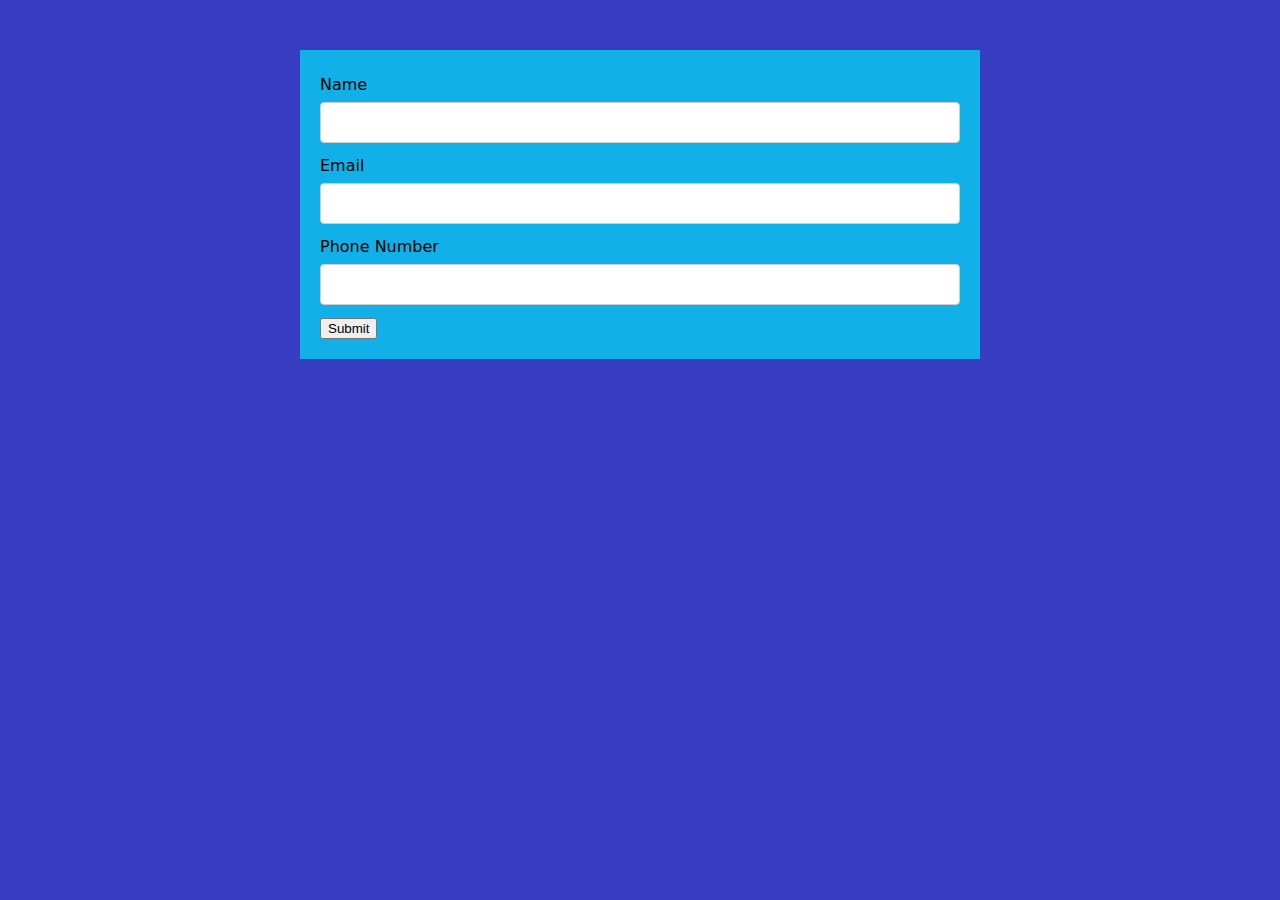
<file: DOM_form.html>
<!DOCTYPE html>
<html lang="en">
  <head>
    <meta charset="UTF-8" />
    <meta http-equiv="X-UA-Compatible" content="IE=edge" />
    <meta name="viewport" content="width=device-width, initial-scale=1.0" />
    <script>
      function submitFun() {
        let name = document.forms["form"]["fname"].value;
        let email = document.forms["form"]["fmail"].value;
        let phone = document.forms["form"]["fphone"].value;

        const nameVal = document.getElementById("name_span");
        const emailVal = document.getElementById("mail_span");
        const phoneVal = document.getElementById("phone_span");
        console.log(typeof phone);
        if (name == "") {
          nameVal.innerHTML = "Name is must";
        } else {
          nameVal.innerHTML = "";
        }
        if (email == "") {
          emailVal.innerHTML = "Email is MUST";
        } else {
          emailVal.innerHTML = "";
        }
        if (phone == "") {
          phoneVal.innerHTML = "Number is MUST";
        } else if (phone.length < 10) {
          phoneVal.innerHTML = "Phone number is less than 10 chars";
        } else if (phone.length > 10) {
          phoneVal.innerHTML = "Phone number is greater 10 chars";
        } else {
          phoneVal.innerHTML = "";
        }
      }
    </script>
    <style>
      body {
        margin: 0;
        padding: 0;
        background-color: #383cc1;
      }
      .form_container {
        background-color: #12b0e8;
        padding: 20px;
        width: 50%;
        margin: 50px auto;
        align-items: center;
        height: 50%;
      }
      .form_div {
        margin: 5px auto;
        text-align: left;
        justify-content: left;
      }
      input[type="text"],
      input[type="email"],
      input[type="number"] {
        width: 100%;
        padding: 12px 20px;
        margin: 8px 0;
        display: inline-block;
        border: 1px solid #ccc;
        border-radius: 4px;
        box-sizing: border-box;
        /* outline: 1px solid #120E43; */
      }

      label {
        font-family: system-ui, -apple-system, BlinkMacSystemFont, "Segoe UI",
          Roboto, Oxygen, Ubuntu, Cantarell, "Open Sans", "Helvetica Neue",
          sans-serif;
        font-weight: 500;
      }
      span {
        color: red;
        font-family: system-ui, -apple-system, BlinkMacSystemFont, "Segoe UI",
          Roboto, Oxygen, Ubuntu, Cantarell, "Open Sans", "Helvetica Neue",
          sans-serif;
        font-weight: 500;
      }
    </style>
    <title>DOM FORM</title>
  </head>
  <body>
    <div class="form_container">
      <form name="form" action="#" onsubmit="return false">
        <div class="form_div">
          <label for="#name">Name</label>
          <input type="text" name="fname" id="name" /><br />
          <span id="name_span"></span>
        </div>
        <div class="form_div">
          <label for="#email">Email</label>
          <input type="email" name="fmail" id="email" /><br />
          <span id="mail_span"></span>
        </div>
        <div class="form_div">
          <label for="#phone">Phone Number</label>
          <input type="text" name="fphone" id="phone" /><br />
          <span id="phone_span"></span>
        </div>
        <button type="submit" onclick="submitFun()">Submit</button>
      </form>
    </div>
  </body>
</html>
</file>
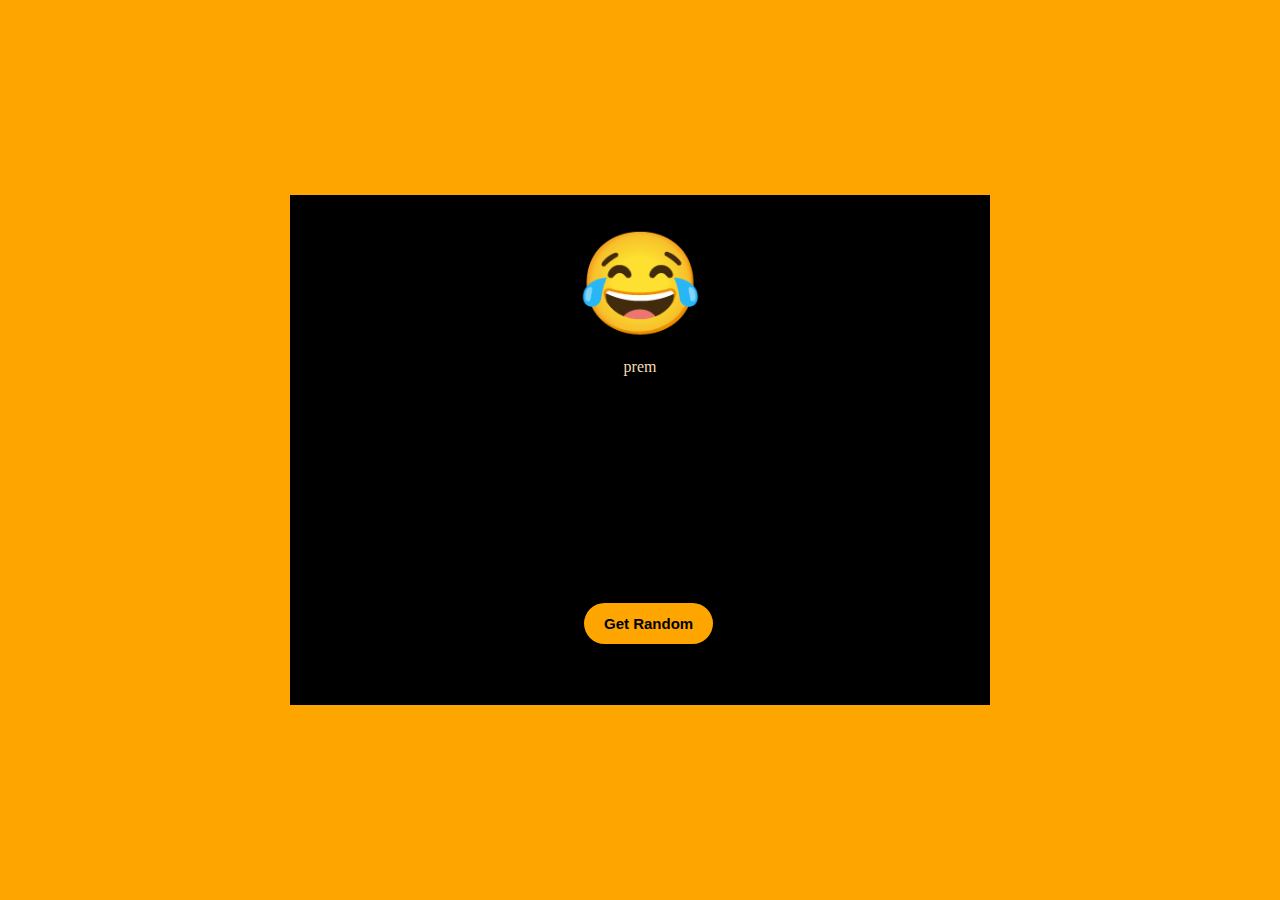
<file: joke.html>
<!DOCTYPE html>
<html lang="en">
  <head>
    <meta charset="UTF-8" />
    <meta http-equiv="X-UA-Compatible" content="IE=edge" />
    <meta name="viewport" content="width=device-width, initial-scale=1.0" />
    <script src="./Script/jokeScript.js"></script>
    <title>Joke App with Api</title>
    <style>
      body {
        margin: 0;
        padding: 0;
      }
      section {
        background-color: orange;
        height: 100vh;
        justify-content: center;
        align-items: center;
      }
      .joke_box {
        background-color: black;
        position: absolute;
        transform: translate(-50%, -50%);
        top: 50%;
        left: 50%;
        color: wheat;
        height: 50%;
        width: 50%;
        padding: 30px;
        text-align: center;
        justify-content: left;
      }
      .emoji {
        font-size: 100px;
        text-align: center;
      }
      #button {
        background-color: orange;
        padding: 12px 20px;
        border: none;
        outline: none;
        border-radius: 50px;
        font-size: 15px;
        font-weight: bold;
        position: fixed;
        top: 80%;
        left: 42%;
      }
    </style>
  </head>
  <body>
    <section>
      <div class="joke_box">
        <span class="emoji">😂</span>
        <p id="joke">prem</p>
        <button id="button">Get Random</button>
      </div>
    </section>
  </body>
</html>
</file>
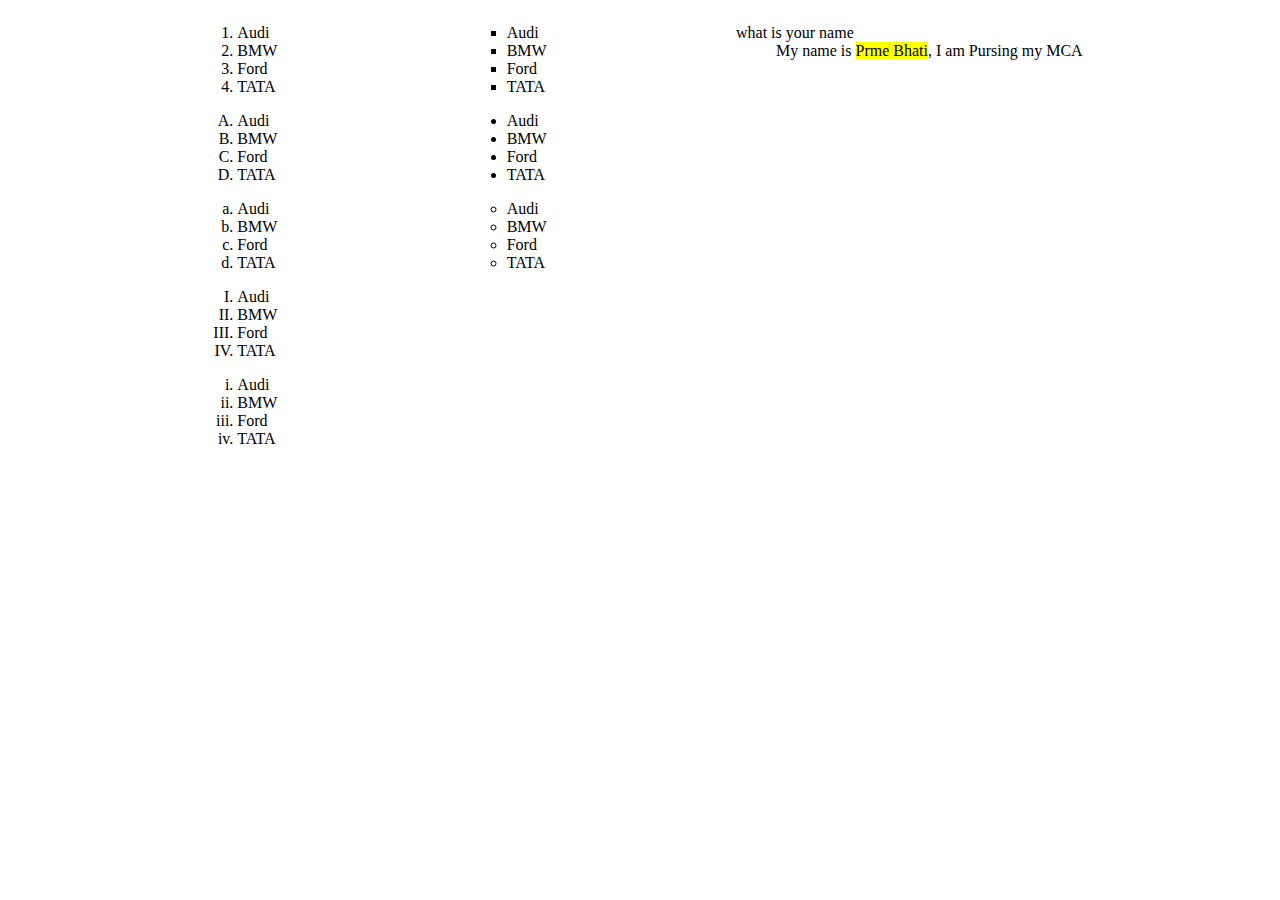
<file: list_pratice.html>
<!DOCTYPE html>
<html lang="en">
  <head>
    <meta charset="UTF-8" />
    <meta http-equiv="X-UA-Compatible" content="IE=edge" />
    <meta name="viewport" content="width=device-width, initial-scale=1.0" />
    <title>List Pratice</title>
    <style>
      .container {
        display: flex;
        justify-content: space-evenly;
      }
    </style>
  </head>
  <body>
    <div class="container">
      <div class="ordered">
        <ol>
          <li>Audi</li>
          <li>BMW</li>
          <li>Ford</li>
          <li>TATA</li>
        </ol>

        <ol type="A">
          <li>Audi</li>
          <li>BMW</li>
          <li>Ford</li>
          <li>TATA</li>
        </ol>

        <ol type="a">
          <li>Audi</li>
          <li>BMW</li>
          <li>Ford</li>
          <li>TATA</li>
        </ol>

        <ol type="I">
          <li>Audi</li>
          <li>BMW</li>
          <li>Ford</li>
          <li>TATA</li>
        </ol>

        <ol type="i">
          <li>Audi</li>
          <li>BMW</li>
          <li>Ford</li>
          <li>TATA</li>
        </ol>
      </div>
      <div class="unordered">
        <ul type="square">
          <li>Audi</li>
          <li>BMW</li>
          <li>Ford</li>
          <li>TATA</li>
        </ul>
        <ul type="disc">
          <li>Audi</li>
          <li>BMW</li>
          <li>Ford</li>
          <li>TATA</li>
        </ul>
        <ul type="circle">
          <li>Audi</li>
          <li>BMW</li>
          <li>Ford</li>
          <li>TATA</li>
        </ul>
      </div>
      <div class="dldtList">
        <dl>
          <dt>what is your name</dt>
          <dd>My name is <mark>Prme Bhati</mark>, I am Pursing my MCA</dd>
        </dl>
      </div>
    </div>
  </body>
</html>
</file>
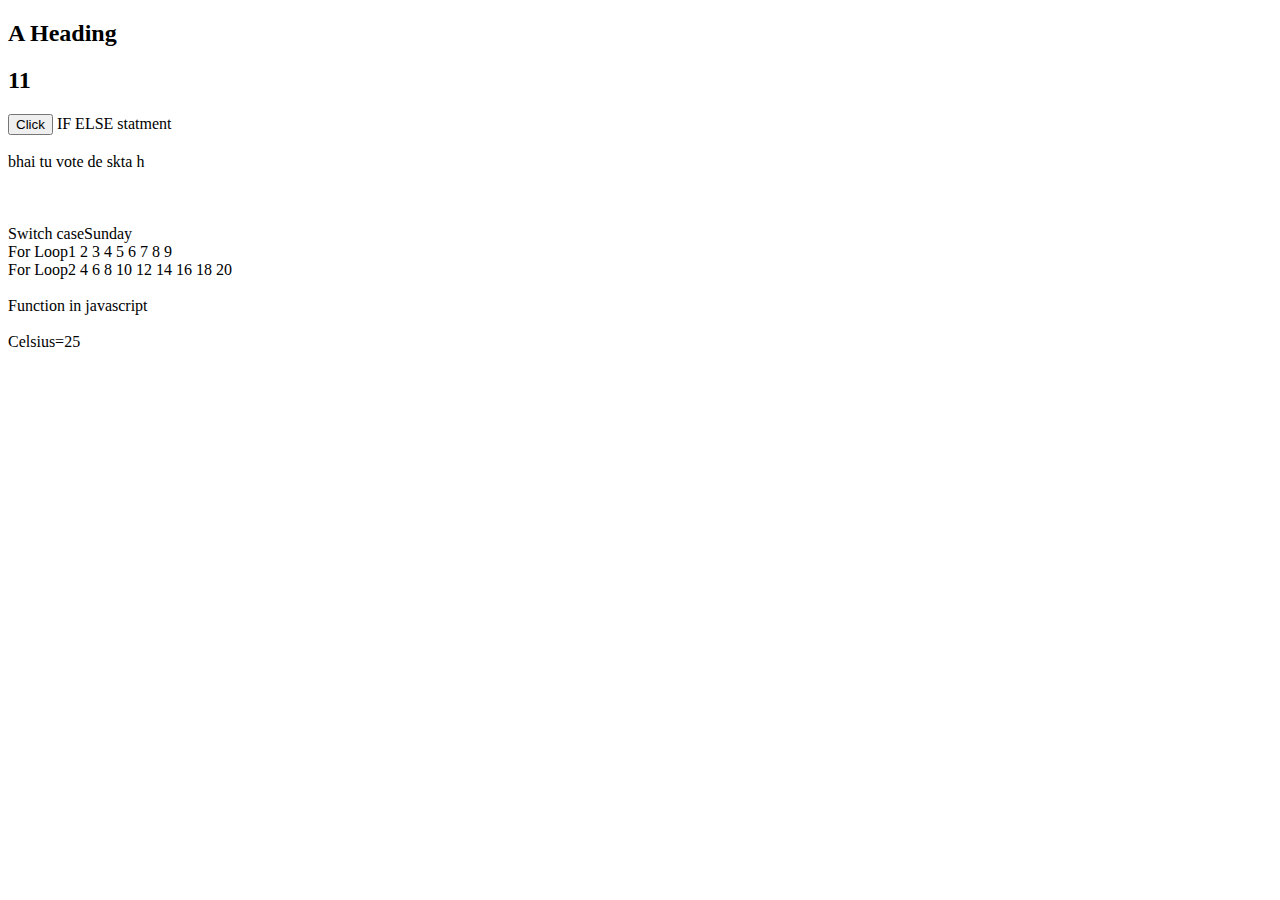
<file: Script/script.html>
<!DOCTYPE html>
<html lang="en">
  <head>
    <meta charset="UTF-8" />
    <meta http-equiv="X-UA-Compatible" content="IE=edge" />
    <meta name="viewport" content="width=device-width, initial-scale=1.0" />
    <title>Javascript pratice</title>
  </head>
  <body>
    <h2 id="demo">A Heading</h2>
    <h2 id="ans"></h2>
    <button onclick="myFunction()">Click</button>
    <!-- <button onclick="window.print()">Print this page</button> -->

    <script>
      function myFunction() {
        document.getElementById("demo").innerHTML = "Paragraph change";
      }
      const reset = () => {
        document.getElementById("demo").innerHTML = "A Heading";
      };
      //   document.getElementById("demo").innerHTML = "Hello";
      //   document.getElementById("demo").style.fontSize = "100px";

      // variables
      let a, b, c;
      a = 5;
      b = 6;
      c = a + b;
      document.getElementById("ans").innerHTML = c;

      let name = "prem";
      console.log(name);

      document.write("IF ELSE statment");
      document.write("<br /><br />");
      var age = 22;
      if (age > 18) {
        document.write("bhai tu vote de skta h");
      } else {
        document.write("bhai abhi tu chota h");
      }
      document.write("<br /><br /><br /><br />");
      document.write("Switch case");
      var day = "sunday";
      switch (day) {
        case "sunday":
          document.write("Sunday");
          break;
        case "Monday":
          document.write("Monday");
          break;
        case "Tuesday":
          document.write("Tuesday");
          break;
        case "wednesday":
          document.write("wednesday");
          break;
        case "thrusday":
          document.write("thrusday");
          break;
        case "friday":
          document.write("friday");
          break;
        case "saturday":
          document.write("saturday");
          break;

        default:
          break;
      }
      document.write("<br />");
      document.write("For Loop");
      for (let index = 1; index < 10; index++) {
        document.write(index + " ");
      }

      document.write("<br />");
      document.write("For Loop");
      let i = 1;
      while (i <= 10) {
        document.write(i * 2 + " ");
        i++;
      }

      document.write("<br /><br>");
      document.write("Function in javascript");
      function toCelsius(fah) {
        return (5 / 9) * (fah - 32);
      }
      document.write("<br /><br>");
      document.write(" Celsius=" + toCelsius(77));
    </script>
  </body>
</html>
</file>
